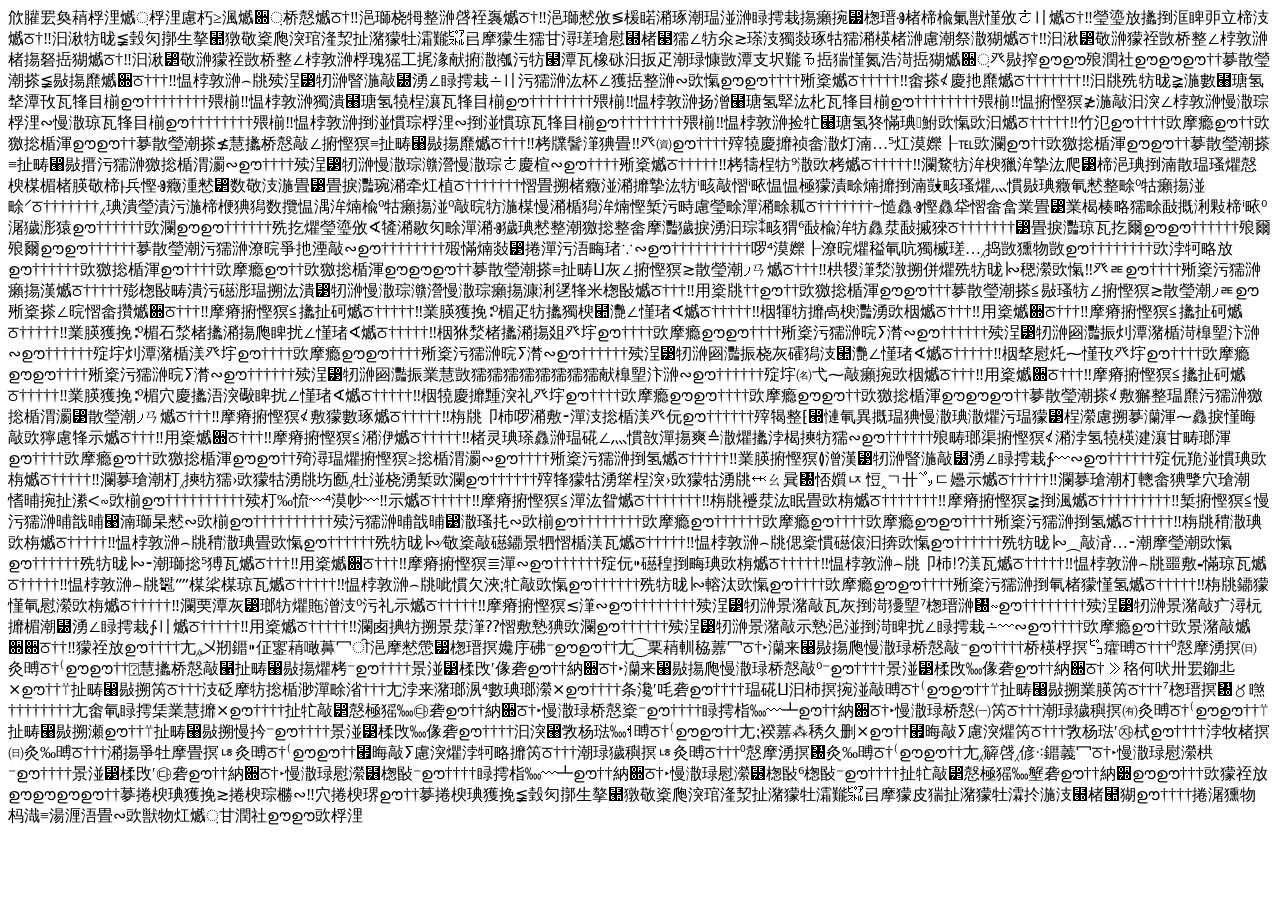
<file: about.html>
��<!DOCTYPE html>
<html lang="en">

<head>
    <meta charset="UTF-8">
    <meta name="viewport" content="width=device-width, initial-scale=1.0">
    <title>e-com-web</title>
    <link href="https://cdn.jsdelivr.net/npm/bootstrap@5.3.8/dist/css/bootstrap.min.css" rel="stylesheet"
        integrity="sha384-sRIl4kxILFvY47J16cr9ZwB07vP4J8+LH7qKQnuqkuIAvNWLzeN8tE5YBujZqJLB" crossorigin="anonymous">
    <link rel="stylesheet" href="index.css">
    <link rel="stylesheet" href="https://cdnjs.cloudflare.com/ajax/libs/font-awesome/6.5.1/css/all.min.css">

</head>

<body>


    <section id="header">

        <a href="#"> <img src="wonder.png" width="80" class="logo" srcset=""></a>

        <div>
            <ul id="navbar">
                <li> <a href="index.html">Home</a></li>
                <li> <a href="shop.html">Shop</a></li>
                <li> <a href="blog.html">Blog</a></li>
                <li> <a class="underline" href="about.html">about</a></li>
                <li> <a href="contact.html">contact</a></li>
                <li> <a href="card.html">cart 🛒</a></li>
            </ul>
        </div>
    </section>

    <section id="page-header" class="about-header">
        <h2>#Knows us </h2>
        <p>Save your coupons & upto 70% !!</p>
    </section>

    <section id="about-head" class="section-p1">
        <img src="about.php/about.1.avif">
        <div>
            <h2>Who are you</h2>
            <p>Lorem ipsum dolor, sit amet consectetur adipisicing elit. Quas, veniam repellendus suscipit, corrupti
                natus id inventore dolore quaerat quia a iusto, cumque consequatur placeat vel amet cum provident eum.
                At optio, blanditiis saepe, ea nam quia provident perferendis laboriosam quasi laudantium dolorum?
                Saepe, aspernatur ducimus similique assumenda impedit qui possimus?
            </p>

            <abbr title="">Lorem ipsum dolor, sit amet consectetur adipisicing elit. Quas, veniam repellendus
                suscipit</abbr>

            <br><br>

            <section class="offer-banner">
                <marquee scrollamount="5">
                    Up to 70% offer All T-shirts & Accessories
                </marquee>
            </section>
        </div>
    </section>


    <section id="about-app" class="section-p1">
        <h1>Download Our <a href="#">App </a> </h1>
        <div class="video">
           <video autoplay muted loop src="about.php/about.video.mp4"></video>
        </div>     
    </section>

      <section id="feature" class="section-p1>
<div id=" feature">

        <div class="fe-box">
            <img src="6 pic/free-ship.jpg" alt="">
            <h6>Free Shipping</h6>
        </div>

        <div class="fe-box">
            <img src="6 pic/online-order.webp" alt="">
            <h6>online-order</h6>
        </div>

        <div class="fe-box">
            <img src="6 pic/promotion.jpg" alt="">
            <h6>promotion</h6>
        </div>

        <div class="fe-box">
            <img src="6 pic/happy-sale.jpg" alt="">
            <h6>Happy Sale</h6>
        </div>

        <div class="fe-box">
            <img src="6 pic/imagessssssssssssssssss.jpg" alt="">
            <h6>24/7 Service</h6>
        </div>

        <div class="fe-box">
            <img src="6 pic/save-money.webp" alt="">
            <h6>Save Money</h6>
        </div>

        </div>

    </section>


    <section id="newsletter" class="section-p1 section-p1">
        <div class="newstext">
            <h4> SignUp for new Collection</h4>
            <p>Get E-mail updates about our latest shop and <span> Special offer</span></p>
        </div>

        <div class="form">
            <input type="text" placeholder="Your e-mail address">
            <button class="normal">SignUp</button>
        </div>
    </section>

    <footer class="ection-p1">
        <div class="col">
            <img class="logo" src="wonder.png" width="100">
            <h4>Contact </h4>
            <p><strong> Address :</strong> 6/52 Aranthangi </p>
            <p><strong>Phone :</strong> +91 8110937115 / +91 8110937177</p>
            <p><strong>Hours :</strong> 09:00 to 8:00 </p>
            <div class="follow">
                <h4> Folllow us</h4>
                <div class="icon">
                    <i class="fab fa-facebook-f"></i>
                    <i class="fab fa-instagram"></i>
                    <i class="fab fa-youtube"></i>
                </div>
            </div>
        </div>

        <div class="col">
            <h4> About </h4>
            <a href="#"> About us</a>
            <a href="#"> Delivery Information</a>
            <a href="#"> Privacy Policy</a>
            <a href="#"> Terms & Condition</a>
            <a href="#"> Contact us</a>
        </div>

        <div class="col">
            <h4> My Account </h4>
            <a href="#"> Sign In</a>
            <a href="#"> View Cart</a>
            <a href="#"> My Wishlist</a>
            <a href="#"> Track my Order</a>
            <a href="#">Help</a>
        </div>

        <div class="col install">
            <h4> Install app </h4>
            <p>From app store or Google play</p>
            <div class="row">
                <img src="footer/app icon.svg" width="10">
                <img src="footer/google icon.png" width="10">
            </div>
            <p>Secured follow Gateways </p>
            <img src="footer/payment icon.webp" width="800">
        </div>
    </footer>


      <style>
        /* ANDROID MOBILE VIEW */
@mediamax-width: 768px) {

    /* PAGE HEADER */
    #page-header.about-header {
        height: 30vh;
        padding: 20px;
    }

    #page-header.about-header h2 {
        font-size: 24px;
    }

    #page-header.about-header p {
        font-size: 14px;
    }

    /* ABOUT SECTION */
    #about-head {
        flex-direction: column;      /* image bottom, text top */
        gap: 25px;
        text-align: center;
    }

    #about-head img {
        width: 100%;                 /* full width image */
        border-radius: 12px;
    }

    #about-head div {
        width: 100%;
    }

    #about-head h2 {
        font-size: 22px;
    }

    #about-head p,
    #about-head abbr {
        font-size: 14px;
        line-height: 1.6;
    }

    /* OFFER BANNER */
    .offer-banner {
        height: 22vh;
        margin: 20px 0;
        border-radius: 16px;
    }

    .offer-banner marquee {
        font-size: 16px;
        padding: 10px 0;
    }

    /* ABOUT APP VIDEO */
    #about-app h1 {
        font-size: 22px;
    }

    #about-app .video {
        width: 100%;
    }

    #about-app .video video {
        border-radius: 16px;
    }
}

      </style>



    <script src="script.js"> </script>
    <script src="https://cdn.jsdelivr.net/npm/bootstrap@5.3.8/dist/js/bootstrap.bundle.min.js"
        integrity="sha384-FKyoEForCGlyvwx9Hj09JcYn3nv7wiPVlz7YYwJrWVcXK/BmnVDxM+D2scQbITxI"
        crossorigin="anonymous"></script>
</body>

</html
</file>
<file: index.css>
�� /* *{
    background-color: gray;
} */

 .section-p1 {
     padding: 40px 80px;
 }

 .section-m1 {
     padding: 10px 0px;
 }

 /* underline active menu */
 #navbar a.underline {
     position: relative;
     color: #088178;
 }

 /* underline line */
 #navbar a.underline::after {
     content: "";
     width: 100%;
     height: 2px;
     background-color: #088178;
     position: absolute;
     left: 0;
     bottom: -6px;
 }

 button.normal {
     font-size: 15px;
     font-weight: 700;
     padding: 15px 30px;
     color: black;
     background-color: white;
     border-radius: 10px;
     cursor: pointer;
     border: none;
     outline: none;
     transform: 0.2s;
 }

 .white {
     background-color: white;
     color: black;
     padding: 12px 25px;
     border: 2px solid green;
     cursor: pointer;
     transition: 0.3s;
 }

 .white:hover {
     background-color: green;
     color: white;
 }

 .normal:hover {
     background-color: green;
     color: white;
 }

 body {
     width: 100%;
 }

 #header {
     display: flex;
     align-items: center;
     justify-content: space-between;
     padding: 20px 80px;
     background: white;
     box-shadow: 0 5px 15px rgba(0, 0, 0, 0.6);
     z-index: 999;
     position: sticky;
     top: 0;
     left: 0;
 }

 #navbar {
     display: flex;
     align-items: center;
     justify-content: center;
 }

 #navbar li {
     list-style: none;
     padding: 0 20px;
 }

 #navbar a {
     text-decoration: none;
     font-size: 16px;
     font-weight: 600;
     color: black;
     transition: 0.3s ease;
 }

 #navbar a :hover {
     color: white;
 }

 #hero {
     background-image: url("beautiful-woman-red-dress.webp");
     /* your new image */
     height: 90vh;
     width: 100%;

     background-size: contain;
     /* image full visible */
     background-repeat: no-repeat;
     background-position: right center;
     /* image on RIGHT side */

     padding: 0 80px;
     display: flex;
     align-items: flex-start;
     justify-content: center;
     flex-direction: column;
 }

 #hero h4 {
     padding-bottom: 15px;
 }

 #hero h1 {
     color: blue;
 }

 #hero button {
     background-image: url(blue-rectangle-button-icon-.avif);
     background-color: transparent;
     color: green;
     /* border: 0; */
     padding: 14px;
     border-radius: 30px;
     background-repeat: no-repeat;
     cursor: pointer;
     font-weight: 700;
     font-size: 15px;
 }

 #feature .fe-box {
     width: 180px;
     text-align: center;
     padding: 25px 15px;
     box-shadow: 20px 20px 34px rgb(0, 0, 0, 0.3);
     border: 1px solid #cce7d0;
     border-radius: 25px;
     margin: 0 15px;
     background-color: lightgray;
 }

 /* #feature .fe-box :hover{
        box-shadow: 10px 10px 54px rgb(70,62,221,0.1);
 } */

 #feature .fe-box h6 {
     padding: 9px 8px 6px 8px;
     display: inline-block;
     line-height: 1;
     border-radius: 10px;
     background-color: #fddde4;
     color: #088178;
 }

 #feature .fe-box img {
     width: 100px;
     margin-bottom: 10px;
 }

 #feature {
     display: flex;
     align-items: center;
     justify-content: space-between;
     flex-wrap: wrap;
 }

 #feature .fe-box:nth-child(2) {
     background-color: #cdebbc;
 }

 #feature .fe-box:nth-child(3) {
     background-color: #d18fce;
 }

 #feature .fe-box:nth-child(4) {
     background-color: #cdd4f8;
 }

 #feature .fe-box:nth-child(5) {
     background-color: #f6dbf6;
 }

 #feature .fe-box:nth-child(6) {
     background-color: #fff2e5;
 }

 #product1 {
     text-align: center;

 }

 #product1 .pro {
     width: 20%;
     min-width: 250px;
     padding: 10px 12px;
     border: 1px solid black;
     border-radius: 25px;
     cursor: pointer;
     box-shadow: 20px 20px 30px rgb(0, 0, 0, 0.02);
     margin: 15px;
     transition: 0.2s ease;
 }

 #product1 .pro:hover {
     box-shadow: 20px 20px 30px rgb(0, 0, 0, 0.06);
     color: lightskyblue;
 }


 #product1 .pro img {
     width: 100%;
     border-radius: 25px;
 }

 #product1 .pro .des {
     /* text-align: start; */
     padding: 10px 0;
 }

 #product1 .pro-container {
     display: flex;
     justify-content: space-between;
     padding: 20px;
     flex-wrap: wrap;
 }

 #banner {
     display: flex;
     flex-direction: column;
     align-items: center;
     justify-content: center;
     text-align: center;
     background-image: url(back\ 111111111111.webp);
     width: 100%;
     height: 40vh;
     background-size: cover;
     background-position: center;
 }

 #banner h4 {
     color: black;
     font: size 20px;
 }

 #banner h2 {
     font-size: 40px;
     padding: 10px 0;
 }

 #banner h2 span {
     color: red;
     font-style: initial;
 }

 #sm-banner .banner-box {
     display: flex;
     flex-direction: column;
     align-items: flex-start;
     justify-content: center;
     background-image: url(colum\ 1.webp);
     min-width: 580px;
     height: 50vh;
     background-size: cover;
     background-position: center;
     padding: 30px;
 }

 #sm-banner .banner-box2 {
     background-image: url(colum\ 2.jpg);
 }

 #sm-banner {
     display: flex;
     justify-content: space-between;
     flex-wrap: wrap;
 }

 #sm-banner h4 {
     color: white;
     font-size: 20px;
     font-weight: 300;
 }

 #sm-banner h2 {
     color: white;
     font-size: 30px;
     font-weight: 800;
 }

 #sm-banner span {
     color: white;
     font-size: 14px;
     font-weight: 500;
     padding-bottom: 15px;
 }

 #banner3 .banner-box {
     display: flex;
     flex-direction: column;
     align-items: center;
     justify-content: center;
     text-align: center;
     background-image: url(baner\ 3\,\ 1.avif);
     min-width: 30%;
     height: 30vh;
     background-size: cover;
     background-position: center;
     padding: 20px;
     margin-bottom: 20px;
 }

 #banner3 h2 {
     color: white;
     font-weight: 900;
     font-size: 25px;
 }

 #banner3 h3 {
     color: whitesmoke;
     font-weight: 600;
     font-size: 25px;
 }

 #banner3 {
     display: flex;
     justify-content: space-between;
     flex-wrap: wrap;
     padding: 0 80px;
 }

 #banner3 .banner-box2 {
     background-image: url(baner\ 3\,\ 3.avif);
 }

 #banner3 .banner-box3 {
     background-image: url(baner3\,5.jpg);
 }

 #newsletter {
     display: flex;
     justify-content: space-between;
     flex-wrap: wrap;
     align-items: center;
     background-repeat: no-repeat;
     background-position: 20% 30%;
     background-color: lightcoral;
 }

 #newsletter h4 {
     font-weight: 700;
     font-size: 25px;
 }

 #newsletter span {
     color: whitesmoke;
     font-weight: 700;
 }


 #newsletter .form {
     display: flex;
     width: 50%;
 }

 #newsletter input {
     height: 3.125rem;
     padding: 0 1.25rem;
     font-size: 15px;
     width: 100%;
     border: 1px solid transparent;
     border-radius: 5px;
     outline: none;
     border-bottom-right-radius: 1;
     border-bottom-right-radius: 1;
 }

 #newsletter button {
     background-color: green;
     color: white;
     white-space: nowrap;
     border-bottom-left-radius: 1;
     border-bottom-left-radius: 1;
 }

 footer {
     display: flex;
     flex-wrap: wrap;
     justify-content: space-between;
     padding: 40px 80px;
     background-color: #f5f5f5;
 }

 /* columns */
 footer .col {
     display: flex;
     flex-direction: column;
     align-items: flex-start;
     gap: 6px;
     /* removes unnecessary space */
     min-width: 220px;
 }

 /* logo */
 footer .logo {
     margin-bottom: 12px;
 }

 /* headings */
 footer h4 {
     font-size: 15px;
     margin-bottom: 10px;
 }

 /* text */
 footer p {
     font-size: 13px;
     margin: 0;
     color: #555;
     font-weight: 700;
 }

 /* links */
 footer a {
     font-size: 13px;
     text-decoration: none;
     color: #555;
     font-weight: 700;
     margin-bottom: 6px;
 }

 footer a:hover {
     color: #088178;
 }

 /* social icons */
 footer .follow .icon {
     display: flex;
     align-items: center;
     gap: 12px;
     margin-top: 6px;
 }

 footer .follow .icon i {
     font-size: 16px;
     color: #555;
     cursor: pointer;
 }

 footer .follow .icon i:hover {
     color: #088178;
 }

 /* install app section */
 footer .install .row {
     display: flex;
     align-items: center;
     gap: 10px;
     margin: 8px 0;
 }

 footer .install .row img {
     width: 120px;
     /* SAME size like reference */
     border: none;
     padding: 0;
 }

 /* payment icons – FIXED */
 footer .install img:last-child {
     width: 220px;
     /* payment image aligned */
     margin-top: 10px;
     border: none;
 }

 footer .follow .icon i {
     font-size: 18px;
     margin-right: 10px;
     cursor: pointer;
 }

 footer .follow .icon i:hover {
     color: #088178;
 }


 /* shop page-------------------------------- */

#page-header {
    background-image: url("baner\ 3\,\ 3.avif"); /* replace image */
    height: 60vh;
    width: 100%;
    background-size: cover;
    background-position: center;
    background-repeat: no-repeat;

    display: flex;
    flex-direction: column;
    justify-content: center;
    align-items: flex-start;

    padding: 0 80px;
    color: #fff;
}

/* TEXT */
#page-header h2 {
    font-size: 48px;
    font-weight: 700;
    margin-bottom: 10px;
}

#page-header p {
    font-size: 18px;
    margin-bottom: 20px;
}

/* BUTTON */
#page-header button {
    background-color: #088178;
    color: #fff;
    border: none;
    padding: 14px 30px;
    font-size: 16px;
    font-weight: 600;
    border-radius: 4px;
    cursor: pointer;
    transition: 0.3s ease;
}

#page-header button:hover {
    background-color: #065f58;
}


 #page-header h2,
 #page-header p {
     color: white;
 }

 /* product.html page------- */
 #prodetails .single-pro-image {
     width: 40%;
     margin-right: 50px;
 }

 #prodetails .small-img-group {
     display: flex;
     justify-content: space-between;
 }

 .small-img-col {
     flex-basis: 24%;
     cursor: pointer;
 }

 #prodetails {
     display: flex;
     margin-top: 20px;
 }

 #prodetails .single-pro-details {
     width: 50%;
     padding-top: 30px;
 }

 #prodetails .single-pro-details h4 {
     padding: 40px 0 20px;
 }

 #prodetails .single-pro-details h2 {
     font-size: 30px;
 }

 #prodetails .single-pro-details select {
     display: block;
     padding: 5px 10px;
     margin-bottom: 10px;
 }

 #prodetails .single-pro-details input {
     width: 50px;
     height: 50px;
     padding-left: 10px;
     font-size: 16px;
     margin-right: 10px;
 }

 #prodetails .single-pro-details button {
     background-color: #088178;
     color: white;
 }

 /* ------------------------------------------------ */
 /* main product image container */
 .single-pro-image {
     width: 40%;
 }

 /* main image */
 #ManiImg {
     width: 100%;
     height: 420px;
     /* FIXED height */
     object-fit: contain;
     /* keeps image neat */
     border: 1px solid #ddd;
     border-radius: 10px;
     background-color: #f5f5f5;
     /* even background */
 }

 /* thumbnail group */
 .small-img-group {
     display: flex;
     justify-content: space-between;
     gap: 10px;
     margin-top: 15px;
 }

 /* each thumbnail box */
 .small-img-col {
     width: 30%;
     height: 100px;
     /* equal height */
     border: 1px solid #ddd;
     border-radius: 8px;
     background-color: #f5f5f5;
     cursor: pointer;
     display: flex;
     align-items: center;
     justify-content: center;
 }

 /* thumbnail images */
 .small-img-col img {
     width: 100%;
     height: 100%;
     object-fit: contain;
     /* no stretching */
     border-radius: 6px;
 }

 /* hover effect */
 .small-img-col:hover {
     border-color: #088178;
 }


 /* blog page css----------------------------- */
#page-header.blog-header {
    background-image: url("baner 3, 3.avif");
    width: 100%;
    height: 40vh;
    background-size: cover;
    background-position: center;
    display: flex;
    flex-direction: column;
    justify-content: center;
    text-align: center;
    padding: 20px;
}

#page-header h2 {
    color: #fff;
    font-size: 40px;
    font-weight: 700;
}

#page-header p {
    color: #fff;
    font-size: 16px;
}

/* ===============================
   BLOG SECTION
================================ */
#blog {
    padding: 80px 150px;
    background-color: #fafafa;
}

/* BLOG BOX */
#blog .blog-box {
    display: flex;
    align-items: center;
    width: 100%;
    background: #fff;
    margin-bottom: 50px;
    border-radius: 15px;
    padding: 25px;
    box-shadow: 0 10px 25px rgba(0,0,0,0.08);
}

/* BLOG IMAGE */
#blog .blog-img {
    width: 45%;
}

#blog .blog-img img {
    width: 100%;
    height: 320px;
    object-fit: contain;          /* NO ZOOM */
    background-color: #f5f5f5;
    padding: 15px;
    border-radius: 12px;
}

/* BLOG CONTENT */
#blog .blog-details {
    width: 55%;
    padding-left: 40px;
}

#blog .blog-details h4 {
    font-size: 22px;
    font-weight: 700;
    margin-bottom: 15px;
    color: #222;
}

#blog .blog-details p {
    font-size: 15px;
    line-height: 26px;
    color: #555;
}


    /* about page ------------------ ------------------------*/


#page-header.about-header {
    background-image: url("bloggggggg.jpg");
    background-size: cover;
    background-position: center;
    height: 40vh;
    display: flex;
    align-items: center;
    justify-content: center;
    flex-direction: column;
    text-align: center;
}

#about-head {
    display: flex;
    align-items: center;
    justify-content: space-between;
    gap: 50px;
}

/* LEFT SIDE TEXT */
#about-head .about-text {
    width: 50%;
}

/* RIGHT SIDE IMAGE */
#about-head img {
    width: 50%;
    height: auto;
    object-fit: cover;
    border-radius: 10px;
}

.offer-banner {
    width: 100%;
    max-width: 1200px; 
    height: 40vh;
    margin: 40px auto;   
    background-image: url("your-offer-image.jpg"); /* change image */
    background-size: cover;
    background-position: center;
    display: flex;
    align-items: center;
    overflow: hidden;   
}

/* marquee inside banner */
.offer-banner marquee {
    width: 100%;
    background: rgba(0, 0, 0, 0.55);
    color: #fff;
    font-size: 22px;
    font-weight: 700;
    padding: 14px 0;   
}

#about-app{
    text-align: center;
}

#about-app .video{
      width: 70%;
      height: 100%;
      margin: 30px auto 0 auto;
}

#about-app .video video{
      width: 100%;
      height: 100%;
      border-radius: 20px;
}


/* conact page------------------------ */


#contact-details {
    display: flex;
    align-items: center;
    justify-content:space-between;
}

#contact-details .details {
    width: 40%; 
}

#contact-details .details span ,
#form-details span{
    font-size: 25px;
    font-weight: 700;
}

#contact-details .details h2 ,
#form-details form h2{
    font-size: 30px;
    line-height: 35px;
    padding: 20px 0 ;
}

#contact-details .details h3{
        font-size: 20px;
        padding-bottom: 25px ;
}       

#contact-details.map {
    width: 55%;
    height: 400px;
}

#contact-details.map iframe{
    width: 100%;
    height: 100%;
}

#form-details{
    display: flex;
    justify-content: space-between;
    margin: 30px;
    padding: 80px;
    border: 1px solid #e1e1e1;
}

#form-details form{
    width: 65%;
    display: flex;
    padding: 25px;
    flex-direction: column;
    align-items: flex-start;
}

#form-details form input ,
#form-details form textarea{
    width: 100%;
    padding: 12px 15px;
    outline: none;
    margin-bottom: 20px;
    border: 1px solid #e1e1e1;
}

#form-details form button{
    background-color: green;
    color: white;
}

#form-details.people div {
     padding-bottom: 25px;
     display: flex;
     align-items: flex-start ;
}

#form-details.people div img{
       width: 65px;
       height: 65px;
       object-fit: cover;
       margin-right: 15px;
}

#form-details.people div p{
    margin: 0;
    font-size: 15px;
    line-height: 25px;
}

#form-details.people div p span{
    display: flex;
    font-size: 20px;
    font-weight: 600;
    color: black;
}


/* -------------cart page------------------- */
/* =============================
   CART TABLE – DESKTOP STYLE
============================= */

#cart {
    overflow-x: auto;
}

#cart .table {
    width: 100%;
    border-collapse: collapse;
    table-layout: fixed;
    white-space: nowrap;
}

#cart .table img {
    width: 70px;
    border-radius: 6px;
}

#cart .table td {
    text-align: center;
    vertical-align: middle;
    padding: 15px 5px;
}

#cart .table td:nth-child(1) {
    width: 80px;
}

#cart .table td:nth-child(2) {
    width: 120px;
}

#cart .table td:nth-child(3) {
    width: 250px;
    text-align: left;
}

#cart .table td:nth-child(4),
#cart .table td:nth-child(5),
#cart .table td:nth-child(6) {
    width: 120px;
}

#cart .table td:nth-child(5) input {
    width: 60px;
    padding: 8px;
    text-align: center;
}

#cart .table thead {
    border-top: 1px solid #e2e9e1;
    border-bottom: 1px solid #e2e9e1;
}

#cart .table thead td {
    font-weight: 700;
    text-transform: uppercase;
    font-size: 14px;
    padding: 15px 0;
}

#cart .table tbody td {
    font-size: 14px;
}

#cart .table a {
    color: #ff3f3f;
    font-size: 18px;
}

#cart-add {
    display: flex;
    flex-wrap: wrap;
    justify-content: space-between;
}
#coupon{
    width: 50%;
    margin-bottom: 30px;
}

#coupon h3, 
#subtotal h3 {
    padding-bottom: 15px;
}

#coupon input{
       padding: 10px 20px;
       outline: none;
       width: 60%;
       margin-right: 10px;
       border: 1px solid #e2e9e1;
}

#coupon button, 
#subtotal button{
    background-color: green;
    color: white;
    padding: 12px 10px;
}

#subtotal {
    width: 50%;
    margin-bottom: 30px;
    border: 1px solid #e2e9e1;
    padding: 30px;
}

#subtotal table{
    border-collapse: collapse;
    width: 100%;
    margin-bottom: 20px;
}

#subtotal table td {
   width: 50%;
     border: 1px solid #e2e9e1;
     padding: 10px;
     font-size: 15px;
}

#cart-header {
    background-image: url("baner3\,5.jpg"); /* replace image */
    height: 60vh;
    width: 100%;
    background-size: cover;
    background-position: center;
    background-repeat: no-repeat;

    display: flex;
    flex-direction: column;
    justify-content: center;
    align-items: flex-start;

    padding: 0 80px;
    color: #fff;
}

/* TEXT */
#cart-header h2 {
    font-size: 48px;
    font-weight: 700;
    margin-bottom: 10px;
}

#cart-header p {
    font-size: 18px;
    margin-bottom: 20px;
}




 @mediamax-width: 477px) {

     .section-p1 {
         padding: 20px;
     }

     #header {
         padding: 10px 20px;
         flex-direction: column;
     }

     #navbar {
         flex-wrap: wrap;
     }

     #hero {
         height: 60vh;
         padding: 0 20px;
         background-position: center bottom;
         background-size: contain;
     }

     #hero h1 {
         font-size: 28px;
     }

     #feature {
         justify-content: center;
     }

     #feature .fe-box {
         width: 100%;
         margin: 10px 0;
     }

     #product1 .pro {
         width: 100%;
     }

     #banner {
         height: 30vh;
     }

     #sm-banner .banner-box {
         height: 35vh;
         padding: 20px;
     }

     #banner3 {
         padding: 0 20px;
     }

     #banner3 .banner-box {
         min-width: 100%;
     }

     #newsletter {
         flex-direction: column;
         text-align: center;
         padding: 20px;
     }

     #newsletter .form {
         width: 100%;
     }

     footer {
         flex-direction: column;
         padding: 20px;
     }

     footer .install .row img {
         width: 100px;
     }

     footer .install img:last-child {
         width: 180px;
     }
 }

 @media (max-width: 799px) {

     .section-p1 {
         padding: 30px 40px;
     }

     #header {
         padding: 15px 40px;
     }

     #hero {
         height: 70vh;
         padding: 0 40px;
         background-size: contain;
         background-position: right center;
     }

     #feature {
         justify-content: center;
         gap: 20px;
     }

     #product1 .pro-container {
         justify-content: center;
     }

     #product1 .pro {
         width: 45%;
     }

     #sm-banner .banner-box {
         min-width: 100%;
         height: 40vh;
         margin-bottom: 20px;
     }

     #banner3 {
         padding: 0 40px;
     }

     #banner3 .banner-box {
         min-width: 45%;
     }

     #newsletter .form {
         width: 100%;
         margin-top: 15px;
     }

     footer {
         justify-content: center;
         gap: 30px;
     }

     footer .install img:last-child {
         width: 200px;
     }
</file>
